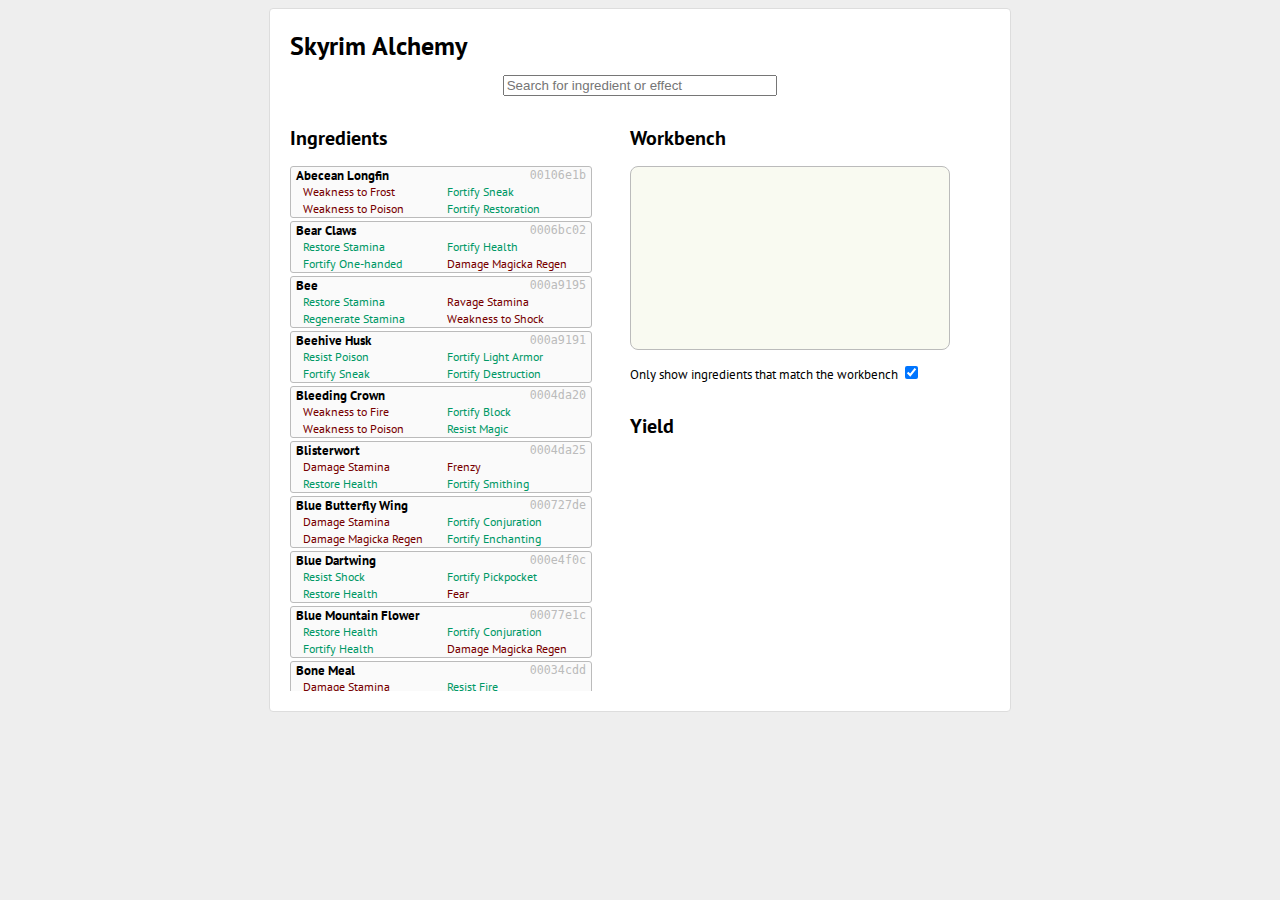
<file: index.html>
<!DOCTYPE html>
<html>
<head>
    <title>Skyrim Alchemy</title>
    <script src="jquery-1.7.1.min.js"></script>
    <script src="skyrim-ingredients.js"></script>
    <script src="skyrim-alchemy.js"></script>
    <link href="alchemy.css" rel="stylesheet"/>
    <link href="http://fonts.googleapis.com/css?family=PT+Sans:400,700" rel="stylesheet" type="text/css">
</head>
<body>
    <div id="skyrim-alchemy">
        <h1>Skyrim Alchemy</h1>

        <p><input id="alchemy-search" type="text" placeholder="Search for ingredient or effect" /></p>

        <div id="ingredient-list-container">
            <h2>Ingredients</h2>
            <div id="ingredient-list"></div>
        </div>
        
        <div id="workbench-container">
            <h2>Workbench</h2>
            <div id="workbench"></div>
            <p><label for="filter-workbench">Only show ingredients that match the workbench</label> <input id="filter-workbench" name="filter-workbench" type="checkbox" checked /></p>
        </div>
        
        <div id="yield-container">
            <h2>Yield</h2>
            <div id="yield"></div>
        </div>

        <div class="clear"></div>
    </div>
</body>
</html>
</file>
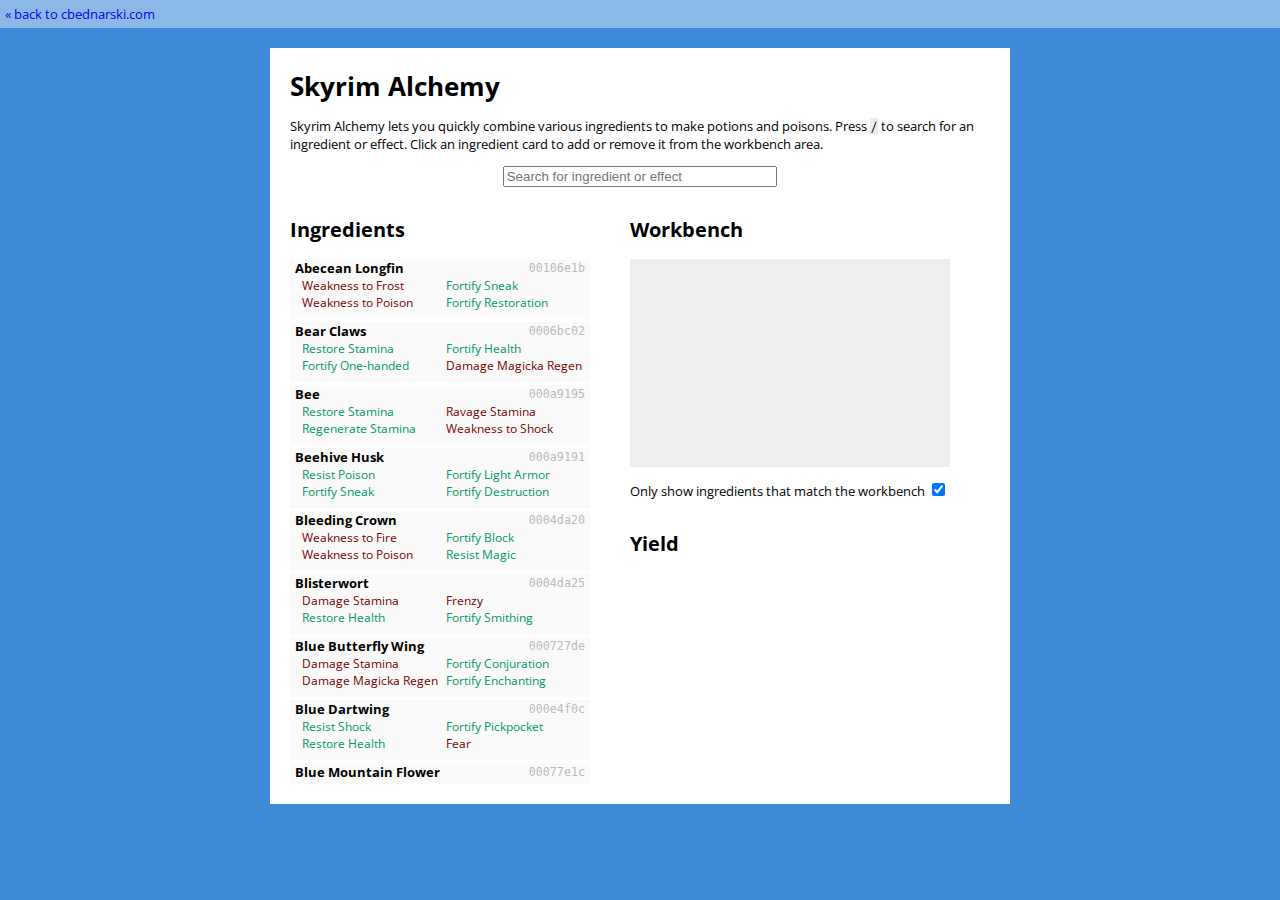
<file: src/index.html>
<!DOCTYPE html>
<html>
<head>
    <title>Skyrim Alchemy</title>
    <script src="skyrim-ingredients.js"></script>
    <script src="skyrim-alchemy.js"></script>
    <link href="alchemy.css" rel="stylesheet"/>
    <link href="http://fonts.googleapis.com/css?family=Source+Code+Pro|Open+Sans:400,700" rel="stylesheet" type="text/css">
</head>
<body>
    <div id="nav"><a href="/">&laquo; back to cbednarski.com</a></div>
    <div id="skyrim-alchemy">
        <h1>Skyrim Alchemy</h1>
        <p>Skyrim Alchemy lets you quickly combine various ingredients to make potions and poisons. Press <code>/</code> to search for an ingredient or effect. Click an ingredient card to add or remove it from the workbench area.</p>

        <p><input id="alchemy-search" type="text" placeholder="Search for ingredient or effect" /></p>

        <div id="ingredient-list-container">
            <h2>Ingredients</h2>
            <div id="ingredient-list"></div>
        </div>

        <div id="workbench-container">
            <h2>Workbench</h2>
            <div id="workbench"></div>
            <p><label for="filter-workbench">Only show ingredients that match the workbench</label> <input id="filter-workbench" name="filter-workbench" type="checkbox" checked /></p>
        </div>

        <div id="yield-container">
            <h2>Yield</h2>
            <div id="yield"></div>
        </div>

        <div class="clear"></div>
    </div>
</body>
</html>
</file>
<file: alchemy.css>
body {
    font-family: "PT Sans", Helvetica, Arial, sans-serif;
    font-size: 13px;
    background-color: #eee;
}

.clear {
    clear: both;
}

#skyrim-alchemy {
    width: 700px;
    border: 1px solid #ddd;
    border-radius: 4px;
    margin: 0 auto;
    padding: 20px 20px;
    background-color: #fff;
}

#skyrim-alchemy h1 {
    margin: 0;
}

#alchemy-search {
    display: block;
    width: 20em;
    margin: 0 auto;
}

#ingredient-list-container, #workbench-container, #yield-container {
    float: left;
    width: 320px;
}

#workbench-container, #yield-container {
    margin-left: 20px;
}

#ingredient-list {
    height: 525px;
    overflow-y: auto;
}

#yield-container {

}

#workbench {
    height: 162px;
    padding: 10px;
    border: 1px solid #bbb;
    border-radius: 8px;
    background-color: #f9faf1;
}

.ingredient {
    width: 300px;
    height: 50px;
    border: 1px solid #bbb;
    background-color: #fafafa;
    margin-bottom: 3px;
    overflow: hidden;
    border-radius: 3px;
    cursor: pointer;
}

.ingredient h4, .ingredient ul, .ingredient li {
    margin: 0;
    padding: 0;
    position: relative;
}

.ingredient h4 {
    margin-left: 5px;
}

.ingredient h4 span.id {
    float: right;
    margin-right: 5px;
    margin-top: 1px;
    color: #bbb;
    font-weight: normal;
    font-size: .9em;
    font-family: monospace;
}

.ingredient li {
    display: block;
    width: 130px;
    height: 17px;
    padding: 0 2px;
    margin-left: 10px;
    float: left;
    list-style: none;
    color: #096;
    font-size: .9em;
}

.ingredient li.poison {
    color: #700;
}

#yield ul {
    list-style: none;
    margin: 0;
    padding: 0;
}

#yield li{
    border: 1px solid #096;
    display: block;
    float: left;
    clear: left;
    margin-bottom: 1px;
    padding: 5px;
    border-radius: 5px;
    font-weight: bold;
    background-color: #A1E6CF;
}

#yield li.poison{
    border: 1px solid #700;
    background-color: #E6A1A1;
}
</file>
<file: src/alchemy.css>
body {
    font-family: "Open Sans", Helvetica, Arial, sans-serif;
    font-size: 13px;
    background-color: #3E89D8;
    padding: 0;
    margin: 0;
}

code, pre {
    font-family: "Source Code Pro", Courier, monospace;
    background-color: #eee;
}

.clear {
    clear: both;
}

#nav {
    background-color: rgba(255,255,255,.4);
    margin-bottom: 20px;
    padding: 5px;
}

#nav a {
    text-decoration: none;
}

#nav a:hover {
    color: #777;
}

#skyrim-alchemy {
    max-width: 700px;
    margin: 0 auto;
    padding: 20px 20px;
    background-color: #fff;
}

#skyrim-alchemy h1 {
    margin: 0;
}

#alchemy-search {
    display: block;
    width: 20em;
    margin: 0 auto;
}

#ingredient-list-container, #workbench-container, #yield-container {
    float: left;
    width: 320px;
}

#workbench-container, #yield-container {
    margin-left: 20px;
}

#ingredient-list {
    height: 525px;
    overflow-y: auto;
}

#yield-container {

}

#workbench {
    height: 188px;
    padding: 10px;
    background-color: #eee;
}

.ingredient {
    width: 300px;
    height: 60px;
    background-color: #fafafa;
    margin-bottom: 3px;
    overflow: hidden;
    cursor: pointer;
}

.ingredient.hidden {
    display: none;
}

.ingredient h4, .ingredient ul, .ingredient li {
    margin: 0;
    padding: 0;
    position: relative;
}

.ingredient h4 {
    margin-left: 5px;
}

.ingredient h4 span.id {
    float: right;
    margin-right: 5px;
    margin-top: 2px;
    color: #bbb;
    font-weight: normal;
    font-size: .9em;
    font-family: monospace;
}

.ingredient li {
    display: block;
    width: 130px;
    height: 17px;
    padding: 0 2px;
    margin-left: 10px;
    float: left;
    list-style: none;
    color: #096;
    font-size: .9em;
    white-space: nowrap;
}

.ingredient li.poison {
    color: #700;
}

#yield ul {
    list-style: none;
    margin: 0;
    padding: 0;
}

#yield li{
    border: 1px solid #096;
    display: block;
    float: left;
    clear: left;
    margin-bottom: 1px;
    padding: 5px;
    border-radius: 5px;
    font-weight: bold;
    background-color: #A1E6CF;
}

#yield li.poison{
    border: 1px solid #700;
    background-color: #E6A1A1;
}
</file>
